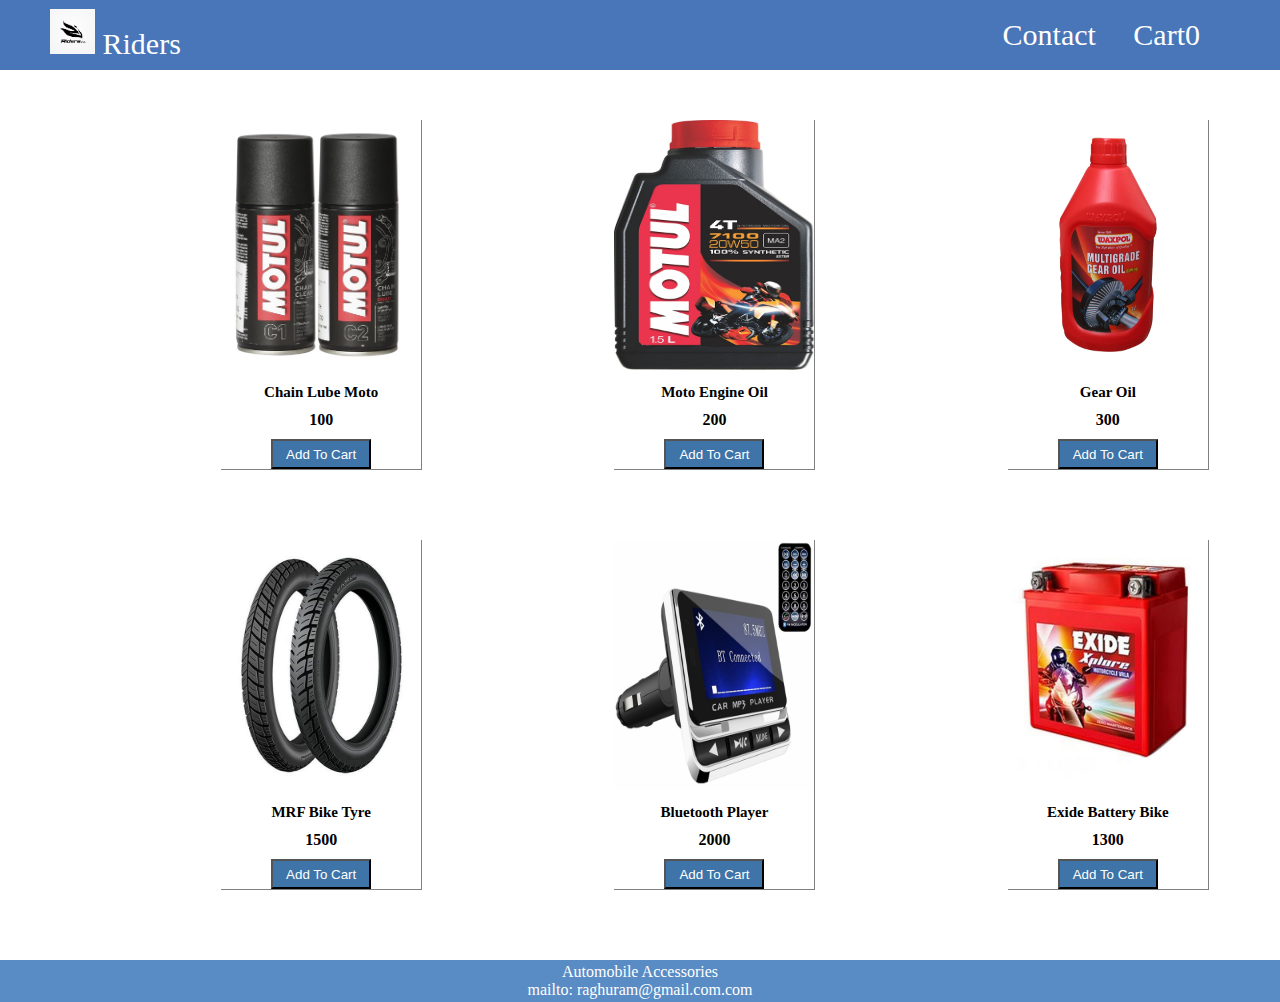
<file: index.html>
<!DOCTYPE html>
<html lang="en">
<head>
    <meta charset="UTF-8">
    <meta name="viewport" content="width=device-width, initial-scale=1.0">
 <link rel="stylesheet" href="style.css">
    <title>Document</title>
</head>
<body>
    <header>
<div class="logo">
    <img src="riders.png" height="45" width="45">
    <a href="index.html">Riders</a>
    
</div>
<div class="nav">
    
    <a href="">contact</a>
    <a href="cart.html">cart<span>0</span></a>
</div>
    </header>

<div class="container">
    <div class="productItem">
        <div class="image">
            <img src="chain_lube.jpg" alt="barrier">
        </div>
        <div class="name">
            <h2>Chain lube moto </h2>
        </div>
        <div class="price">
            <span>100</span>
        </div>
        <div class="btn">
            <button>Add To Cart</button>
        </div>
    </div>
    <!--Second Item-->
    <div class="productItem">
        <div class="image">
            <img src="engine oil.jpg" alt="Bha Liquid">
        </div>
        <div class="name">
            <h2>Moto engine oil</h2>
        </div>
        <div class="price">
            <span>200</span>
        </div>
        <div class="btn">
            <button>Add To Cart</button>
        </div>
    </div>
    <!--Third item-->
    <div class="productItem">
        <div class="image">
            <img src="gear oil.jpg" alt="Booster">
        </div>
        <div class="name">
            <h2>Gear oil</h2>
        </div>
        <div class="price">
            <span>300</span>
        </div>
        <div class="btn">
            <button>Add To Cart</button>
        </div>
    </div>
</div>
<div class="container">
    <div class="productItem">
        <div class="image">
            <img src="mrf-bike-tyre.png" alt="barrier">
        </div>
        <div class="name">
            <h2>MRF Bike tyre </h2>
        </div>
        <div class="price">
            <span>1500</span>
        </div>
        <div class="btn">
            <button>Add To Cart</button>
        </div>
    </div>
    <!--Second Item-->
    <div class="productItem">
        <div class="image">
            <img src="bluetooth player.jpg" alt="Bha Liquid">
        </div>
        <div class="name">
            <h2>Bluetooth player</h2>
        </div>
        <div class="price">
            <span>2000</span>
        </div>
        <div class="btn">
            <button>Add To Cart</button>
        </div>
    </div>
    <!--Third item-->
    <div class="productItem">
        <div class="image">
            <img src="bike-battery.jpg" alt="Booster">
        </div>
        <div class="name">
            <h2>Exide battery Bike</h2>
        </div>
        <div class="price">
            <span>1300</span>
        </div>
        <div class="btn">
            <button>Add To Cart</button>
        </div>
    </div>
</div>



<script src="main.js"></script>

  <!-- Footer -->
  <footer>
    <p>Automobile Accessories<br>
    mailto: raghuram@gmail.com.com</p>
  </footer>

 

</body>
</html>
</file>
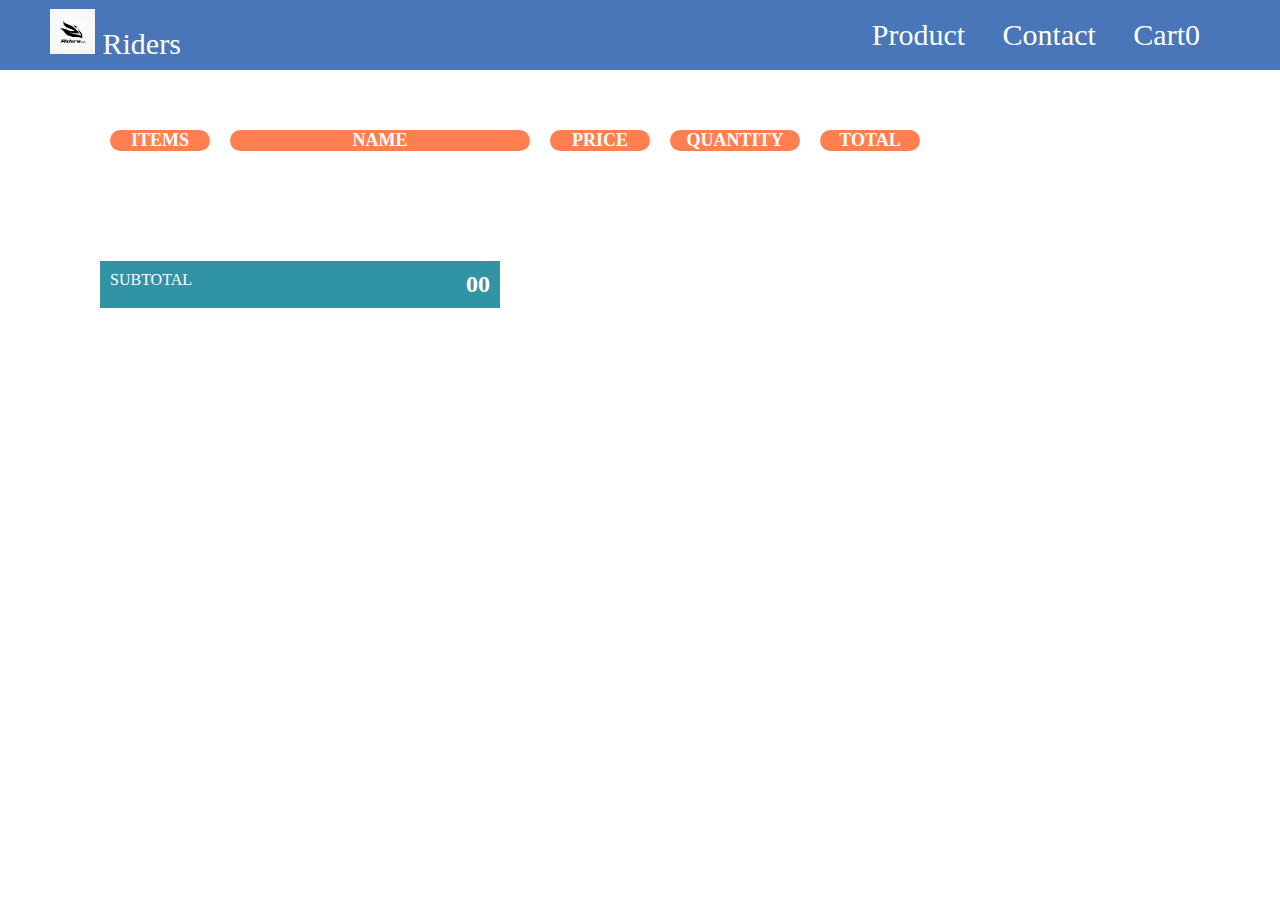
<file: cart.html>
<!DOCTYPE html>
<html lang="en">
<head>
    <meta charset="UTF-8">
    <meta name="viewport" content="width=device-width, initial-scale=1.0">
    <link rel="stylesheet" href="style.css">
    <title>Document</title>
</head>
<body>
    <header>
        <div class="logo">
            <img src="riders.png" height="45" width="45">
            <a href="index.html">Riders</a>
            
        </div>
        <div class="nav">
            <a href="index.html">product</a>
            <a href="">contact</a>
            <a href="cart.html">cart<span>0</span></a>
        </div>
            </header>
            <div class="displayItem">
                <div class="item"><h2>Items</h2></div> 
                <div class="names"><h2>name</h2></div> 
                <div class="prices"><h2>price</h2></div>
                 <div class="quantity"><h2>Quantity</h2></div>
                 <div class="total"><h2>Total</h2></div>             
             </div>

           
             <div class="cartdisp"></div>

             <div class="totalPriceCart">
                 <div class="subtotal">subtotal</div>
                 <div class="priceView">
                    <h2>00</h2> 
                 </div>
             </div>
            <script src="main.js"></script>
            
             
</body>
</html>
</file>
<file: style.css>
*{
    margin: 0;
    padding: 0;
    box-sizing: border-box;
}
header{
    display: flex;
    justify-content: space-between;
    height: 70px;
    text-align: center;
    align-items: center;
    background-color: rgb(72, 118, 185);
    font-size: 30px;
}
header a{
    color: #fff;
    text-decoration: none;
    text-transform: capitalize;
}
.logo{
    margin-left: 50px;
}
.nav{
    margin-right: 50px;
}
.nav a{
margin-right: 30px;
}
.container{
    display: flex;
    margin-top: 50px;
    margin-bottom: 50px;
    margin-left: 100px;
    text-align: center;
    align-items: center;
    flex-wrap: wrap;
    justify-content: space-around;
}
.image img{
    width: 200px;
    height: 250px;
}
.name{
   font-size: 10px;
    margin-top: 10px;
    margin-bottom: 10px;
    text-transform: capitalize;
}
.price{
    font-weight: bold;
    margin-top: 10px;
    margin-bottom: 10px;
}

.btn button{
         width: 100px;
    height: 30px;
    background-color: rgb(62, 116, 167);
    color: #fff;
}
.btn {
    width: 100px;
height: 30px;
margin-left: 50px;
}
.productItem{
   border-right: 0.5px solid gray;
   border-bottom: 0.5px solid gray;
   margin-left: 50px;
   margin-bottom: 20px;
}

.cartdisp img{
width: 70px;
}
.cartdisp{
    margin-left: 100px;
    align-items: center;
    text-align: center;
    }

.displayItem{
    display: flex;
    align-items: center;
    text-align: center;
    text-transform: uppercase;
    color: #fff;
    margin-left: 100px;
    margin-top: 50px ;
    font-size: 12px;

}
.item{
    width: 100px;
    border-radius: 20px;
    margin: 10px;
    background-color: coral;
}
.names{
    width: 300px;
    border-radius: 20px;
    margin: 10px;
    background-color: coral;
}
.prices{
    width: 100px;
    border-radius: 20px;
    margin: 10px;
    background-color: coral;
}
.quantity{
    width: 130px;
    border-radius: 20px;
    margin: 10px;
    background-color: coral;
}
.total{
    width: 100px;
    border-radius: 20px;
    margin: 10px;
    background-color: coral;
}
.cartlist{
    display: flex;
    text-transform: capitalize;
}

.forImage{
    width: 100px;
  
    margin: 10px;
    
}
.forName{
    width: 300px;
  
    margin: 10px;
    
}
.forPrice{
    width: 100px;
   
    margin: 10px;
    
}
.forQuantity{
    width: 130px;
   
    margin: 10px;
    
}
.forQuantity input{
    width: 50px;
   
    margin: 10px;
    
}
.increse{
    width: 100px;
   
   
    
}
.forTotal{
    width: 100px;
   
    margin: 10px;
    
}
.reoveItem button{
    cursor: pointer;
    background-color: red;
    width: 70px;
    height: 20px;
    color: #fff;
    
}

.totalPriceCart{
    display: flex;
    justify-content: space-between;
    margin-left: 100px;
    margin-top: 100px;
    width: 400px;
    background-color: rgb(49, 148, 165);
    text-align: center;
    color: #fff;
    text-transform: uppercase;
}
.subtotal{
    margin: 10px;
}
.priceView{
    margin: 10px;
   
}

footer {
    text-align: center;
    padding: 3px;
    background-color: rgb(89, 139, 196);
    color: white;
    
    
}
</file>
